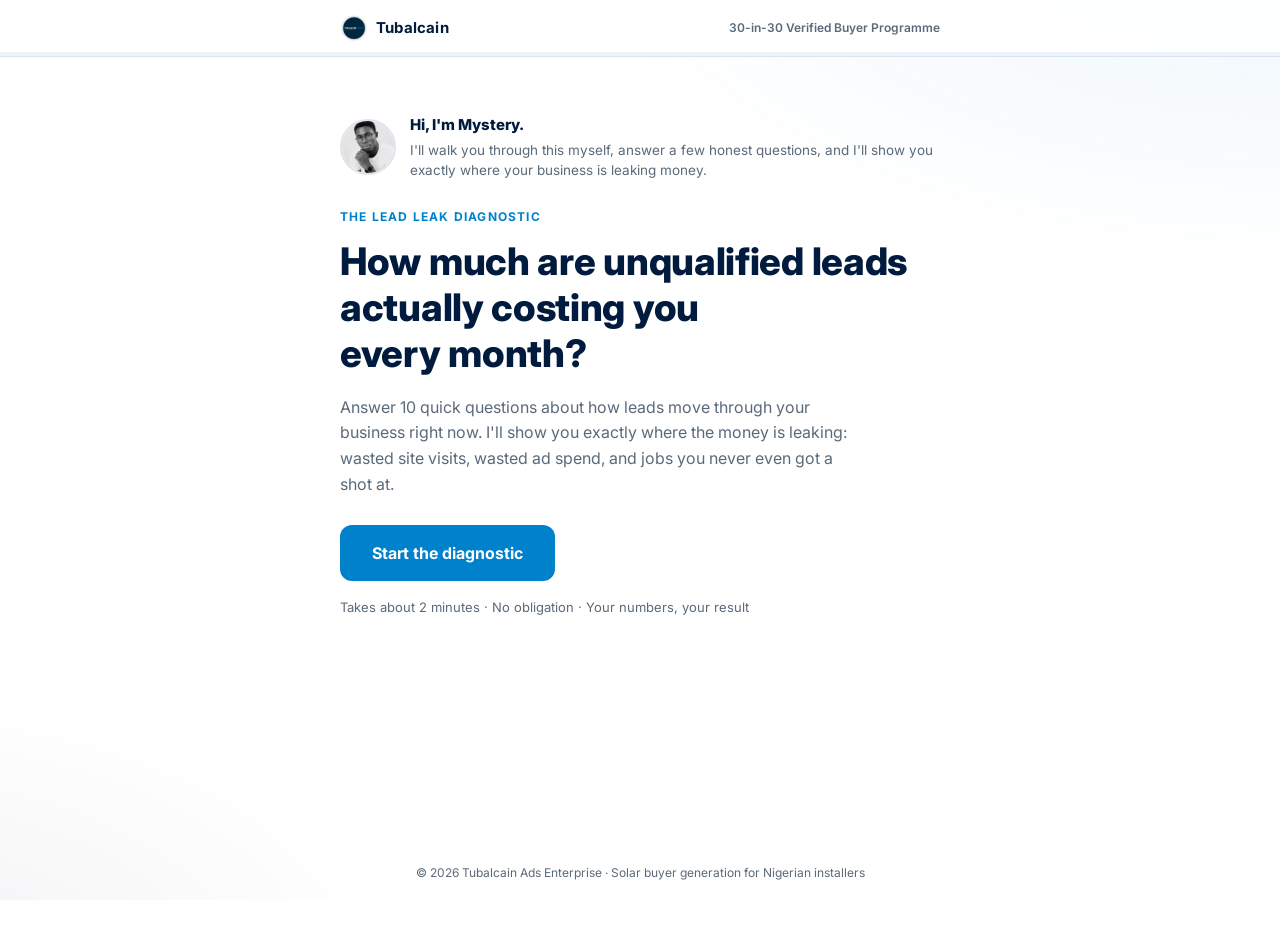
<file: index.html>
<!DOCTYPE html>
<html lang="en">
<head>

    <!-- Google Tag Manager -->
<script>(function(w,d,s,l,i){w[l]=w[l]||[];w[l].push({'gtm.start':
new Date().getTime(),event:'gtm.js'});var f=d.getElementsByTagName(s)[0],
j=d.createElement(s),dl=l!='dataLayer'?'&l='+l:'';j.async=true;j.src=
'https://www.googletagmanager.com/gtm.js?id='+i+dl;f.parentNode.insertBefore(j,f);
})(window,document,'script','dataLayer','GTM-NMBB6JSC');</script>
<!-- End Google Tag Manager -->
  <meta name="facebook-domain-verification" content="edgc0l2bq1jdoh6tom6l1lnusdzf6m" />
<meta charset="UTF-8">
<meta name="viewport" content="width=device-width, initial-scale=1.0">

<!-- Meta Pixel -->
<script>
!function(f,b,e,v,n,t,s){if(f.fbq)return;n=f.fbq=function(){n.callMethod?
n.callMethod.apply(n,arguments):n.queue.push(arguments)};if(!f._fbq)f._fbq=n;
n.push=n;n.loaded=!0;n.version='2.0';n.queue=[];t=b.createElement(e);t.async=!0;
t.src=v;s=b.getElementsByTagName(e)[0];s.parentNode.insertBefore(t,s)}(window,
document,'script','https://connect.facebook.net/en_US/fbevents.js');
fbq('init','1555303565708672');fbq('track','PageView');
</script>
<noscript><img height="1" width="1" style="display:none" src="https://www.facebook.com/tr?id=1555303565708672&ev=PageView&noscript=1"/></noscript>

<!-- Google Analytics 4 -->
<script async src="https://www.googletagmanager.com/gtag/js?id=G-VWXXPWYX9D"></script>
<script>
  window.dataLayer = window.dataLayer || [];
  function gtag(){dataLayer.push(arguments);}
  gtag('js', new Date());
  gtag('config', 'G-VWXXPWYX9D');
</script>
  
<meta charset="UTF-8">
<meta name="viewport" content="width=device-width, initial-scale=1.0, maximum-scale=1">
<title>The Lead Leak Diagnostic | Tubalcain Ads Enterprise</title>
<meta name="description" content=" Find out how much unqualified leads and window shoppers are costing your solar installation business every month.">

<!-- Favicons  served from /assets, no base64, keeps page weight down -->
<link rel="icon" type="image/x-icon" href="assets/favicon.ico">
<link rel="icon" type="image/png" sizes="32x32" href="assets/favicon-32.png">
<link rel="icon" type="image/png" sizes="16x16" href="assets/favicon-16.png">
<link rel="apple-touch-icon" sizes="180x180" href="assets/apple-touch-icon.png">

<link rel="preconnect" href="https://fonts.googleapis.com">
<link href="https://fonts.googleapis.com/css2?family=Inter:wght@400;500;600;700;800&display=swap" rel="stylesheet">
<link rel="stylesheet" href="styles.css">
</head>
<body>

<div class="bg-decor" aria-hidden="true"></div>

<header class="topbar">
  <div class="topbar-inner">
    <div class="brand">
      <img class="brand-mark" src="assets/logo-mark.png" alt="Tubalcain logo">
      <span class="brand-name">Tubalcain</span>
    </div>
    <div class="topbar-meta">30-in-30 Verified Buyer Programme</div>
  </div>
  <div class="progress-track" aria-hidden="true">
    <div class="progress-fill" id="progressFill"></div>
  </div>
</header>

<main id="app" class="app">

  <!-- ============ INTRO ============ -->
  <section class="screen" id="screen-intro" data-screen="intro">
    <div class="screen-inner intro-inner">
      <div class="consultant-intro">
        <img class="consultant-photo" src="assets/founder.jpg" alt="Photo of the founder" id="introPhoto">
        <div class="consultant-intro-text">
          <p class="consultant-name" id="introName">Hi, I'm Mystery.</p>
          <p class="consultant-line">I'll walk you through this myself,  answer a few honest questions, and I'll show you exactly where your business is leaking money.</p>
        </div>
      </div>
      <p class="eyebrow">The Lead Leak Diagnostic</p>
      <h1 class="intro-headline">How much are unqualified leads<br class="lg-only"> actually costing you<br class="lg-only"> every month?</h1>
      <p class="intro-sub">Answer 10 quick questions about how leads move through your business right now. I'll show you exactly where the money is leaking: wasted site visits, wasted ad spend, and jobs you never even got a shot at.</p>
      <button class="btn btn-primary btn-lg" id="startBtn">Start the diagnostic</button>
      <p class="intro-foot">Takes about 2 minutes · No obligation · Your numbers, your result</p>
    </div>
  </section>

  <!-- ============ Q1 CITY ============ -->
  <section class="screen" id="screen-q1" data-screen="q1" hidden>
    <div class="screen-inner">
      <p class="q-index">Question 1 of 10</p>
      <h2 class="q-title">Which city do you install solar in?</h2>
      <div class="options" id="q1-options"></div>
    </div>
  </section>

  <!-- ============ Q2 LEAD VOLUME ============ -->
  <section class="screen" id="screen-q2" data-screen="q2" hidden>
    <div class="screen-inner">
      <p class="q-index">Question 2 of 10</p>
      <h2 class="q-title">Roughly how many leads or enquiries do you get in a typical month?</h2>
      <p class="q-help">Include every enquiry: WhatsApp messages, calls, walk-ins, ad leads, referrals. Type your best real number, not a guess band.</p>
      <div class="input-row">
        <input type="number" inputmode="numeric" class="text-input" id="q2-input" placeholder="e.g. 00" min="0">
        <span class="input-suffix">per month</span>
      </div>
      <p class="error-text" id="q2-error" hidden></p>
      <button class="btn btn-primary btn-block" id="q2-next">Continue</button>
    </div>
  </section>

  <!-- ============ Q3 DAILY AD SPEND ============ -->
  <section class="screen" id="screen-q3" data-screen="q3" hidden>
    <div class="screen-inner">
      <p class="q-index">Question 3 of 10</p>
      <h2 class="q-title">Roughly how much do you spend on ads for leads in a typical day?</h2>
      <p class="q-help">If you don't run ads daily, enter your typical spend on the days you do run them.</p>
      <div class="input-row">
        <span class="input-prefix">₦</span>
        <input type="number" inputmode="numeric" class="text-input" id="q3-input" placeholder="e.g. 0,000" min="0">
      </div>
      <p class="error-text" id="q3-error" hidden></p>
      <label class="checkbox-row">
        <input type="checkbox" id="q3-noads">
        <span>I don't currently run paid ads</span>
      </label>
      <button class="btn btn-primary btn-block" id="q3-next">Continue</button>
    </div>
  </section>

  <!-- ============ Q4 SITE VISIT CONVERSION ============ -->
  <section class="screen" id="screen-q4" data-screen="q4" hidden>
    <div class="screen-inner">
      <p class="q-index">Question 4 of 10</p>
      <h2 class="q-title">Of the leads you get, roughly how many turn into an actual site visit or quote?</h2>
      <div class="input-row">
        <input type="number" inputmode="numeric" class="text-input" id="q4-input" placeholder="e.g. 00" min="0">
        <span class="input-suffix">per month</span>
      </div>
      <p class="error-text" id="q4-error" hidden></p>
      <button class="btn btn-primary btn-block" id="q4-next">Continue</button>
    </div>
  </section>

  <!-- ============ Q5 CLOSE RATE ============ -->
  <section class="screen" id="screen-q5" data-screen="q5" hidden>
    <div class="screen-inner">
      <p class="q-index">Question 5 of 10</p>
      <h2 class="q-title">Of those site visits or quotes, roughly how many turn into a signed job?</h2>
      <div class="input-row">
        <input type="number" inputmode="numeric" class="text-input" id="q5-input" placeholder="e.g. 0" min="0">
        <span class="input-suffix">per month</span>
      </div>
      <p class="error-text" id="q5-error" hidden></p>
      <button class="btn btn-primary btn-block" id="q5-next">Continue</button>
    </div>
  </section>

  <!-- ============ Q6 AVERAGE JOB VALUE ============ -->
  <section class="screen" id="screen-q6" data-screen="q6" hidden>
    <div class="screen-inner">
      <p class="q-index">Question 6 of 10</p>
      <h2 class="q-title">What is your average completed installation worth?</h2>
      <p class="q-help">Your typical invoice total for a completed job, in naira.</p>
      <div class="input-row">
        <span class="input-prefix">₦</span>
        <input type="number" inputmode="numeric" class="text-input" id="q6-input" placeholder="e.g. 00,00000" min="0">
      </div>
      <p class="error-text" id="q6-error" hidden></p>
      <button class="btn btn-primary btn-block" id="q6-next">Continue</button>
    </div>
  </section>

  <!-- ============ Q7 WASTED VISIT COST ============ -->
  <section class="screen" id="screen-q7" data-screen="q7" hidden>
    <div class="screen-inner">
      <p class="q-index">Question 7 of 10</p>
      <h2 class="q-title">Roughly what does a wasted site visit cost you?</h2>
      <p class="q-help">Fuel, technician time, your own time  whatever it typically adds up to.</p>
      <div class="input-row">
        <span class="input-prefix">₦</span>
        <input type="number" inputmode="numeric" class="text-input" id="q7-input" placeholder="Not sure? We'll estimate ₦23,000" min="0">
      </div>
      <p class="error-text" id="q7-error" hidden></p>
      <p class="q-note">Not sure? We'll use a typical Nigerian estimate of  ₦23,000, and you can see how it's built.</p>
      <button class="btn btn-primary btn-block" id="q7-next">Continue</button>
    </div>
  </section>

  <!-- ============ Q8 CAPACITY ============ -->
  <section class="screen" id="screen-q8" data-screen="q8" hidden>
    <div class="screen-inner">
      <p class="q-index">Question 8 of 10</p>
      <h2 class="q-title">How many installations do you typically complete in a month?</h2>
      <div class="input-row">
        <input type="number" inputmode="numeric" class="text-input" id="q8-input" placeholder="e.g. 0" min="0">
        <span class="input-suffix">per month</span>
      </div>
      <p class="error-text" id="q8-error" hidden></p>
      <button class="btn btn-primary btn-block" id="q8-next">Continue</button>
    </div>
  </section>

  <!-- ============ Q9 PAYMENT OPTIONS ============ -->
  <section class="screen" id="screen-q9" data-screen="q9" hidden>
    <div class="screen-inner">
      <p class="q-index">Question 9 of 10</p>
      <h2 class="q-title">Do you currently offer instalment or financing options to customers?</h2>
      <div class="options" id="q9-options"></div>
    </div>
  </section>

  <!-- ============ Q10 CONTACT ============ -->
  <section class="screen" id="screen-q10" data-screen="q10" hidden>
    <div class="screen-inner">
      <p class="q-index">Question 10 of 10</p>
      <h2 class="q-title">Where should we send your results?</h2>
      <p class="q-help">Your personalised breakdown is one tap away.</p>
      <div class="field">
        <label for="q10-name">First name</label>
        <input type="text" class="text-input" id="q10-name" placeholder="e.g. Adewale" autocomplete="given-name">
      </div>
      <div class="field">
        <label for="q10-business">Business name</label>
        <input type="text" class="text-input" id="q10-business" placeholder="e.g. Wale Solar Solutions" autocomplete="organization">
      </div>
      <div class="field">
        <label for="q10-whatsapp">WhatsApp number</label>
        <input type="tel" inputmode="numeric" class="text-input" id="q10-whatsapp" placeholder="e.g. 0803 123 4567" autocomplete="tel">
      </div>
      <label class="checkbox-row consent-row">
        <input type="checkbox" id="q10-consent">
        <span>Yes, send me updates and offers on WhatsApp from Tubalcain Ads Enterprise. You can opt out any time.</span>
      </label>
      <p class="error-text" id="q10-error" hidden>Please fill in all three fields with a valid Nigerian phone number.</p>
      <button class="btn btn-primary btn-block" id="q10-submit">See my results</button>
    </div>
  </section>

  <!-- ============ CALCULATING ============ -->
  <section class="screen" id="screen-calc" data-screen="calc" hidden>
    <div class="screen-inner calc-inner">
      <img class="consultant-photo consultant-photo-calc" src="assets/founder.jpg" alt="Photo of the founder">
      <div class="spinner" aria-hidden="true"></div>
      <p class="calc-line" id="calcLine">Reviewing your numbers…</p>
    </div>
  </section>

  <!-- ============ RESULT ============ -->
  <section class="screen" id="screen-result" data-screen="result" hidden>
    <div class="screen-inner result-inner">

      <!-- Report header -->
      <div class="report-head">
        <div class="report-head-top">
          <span class="eyebrow" style="margin:0;">Lead Leak Diagnostic Report</span>
          <span class="report-id" id="report-id">#000000</span>
        </div>
        <p class="report-for" id="report-for">Prepared for </p>
      </div>

      <!-- Consultant byline -->
      <div class="consultant-byline">
        <img class="consultant-photo consultant-photo-sm" src="assets/founder.jpg" alt="Photo of the founder">
        <div>
          <p class="consultant-byline-name" id="bylineName">Your diagnosis, from Mystery</p>
          <p class="consultant-byline-sub" id="bylineSub">Founder, Tubalcain Ads Enterprise</p>
        </div>
      </div>

      <!-- Severity -->
      <div class="severity-block">
        <div class="severity-badge" id="severity-badge">
          <span class="severity-dot" id="severity-dot"></span>
          <span id="severity-label">Analysing…</span>
        </div>
        <p class="severity-sub" id="severity-sub"></p>
      </div>

      <!-- Headline finding -->
      <h2 class="result-headline" id="result-headline">You're losing approximately <span class="hl" id="result-total">₦0</span> a month to unqualified leads and window shoppers.</h2>
      <p class="result-sub" id="result-annual">That's roughly ₦0 a year  based on what you told us about your funnel.</p>

      <!-- Funnel visualization -->
      <div class="section-block">
        <p class="section-label">Where it's happening  your funnel right now</p>
        <div class="funnel" id="funnel"></div>
        <p class="funnel-caption" id="funnel-caption"></p>
      </div>

      <!-- Diagnosis -->
      <div class="section-block">
        <p class="section-label">The diagnosis</p>
        <div class="diagnosis-card" id="diagnosis-card">
          <div class="diagnosis-tag" id="diagnosis-tag">Analysing…</div>
          <p class="diagnosis-text" id="diagnosis-text"></p>
        </div>
      </div>

      <!-- Benefits tied to the diagnosis -->
      <div class="section-block">
        <p class="section-label">What this fixes for you specifically</p>
        <ul class="benefits-list" id="benefits-list"></ul>
      </div>

      <!-- Findings / breakdown -->
      <div class="section-block">
        <p class="section-label">The receipts</p>
        <div class="breakdown-card">
          <div class="breakdown-row" id="row-visits">
            <div class="breakdown-label">
              <span class="dot dot-a"></span>
              <span>Wasted site visits</span>
            </div>
            <div class="breakdown-value" id="val-visits">₦0/mo</div>
          </div>
          <p class="breakdown-detail" id="detail-visits"></p>

          <div class="breakdown-row" id="row-ads">
            <div class="breakdown-label">
              <span class="dot dot-b"></span>
              <span>Wasted ad spend</span>
            </div>
            <div class="breakdown-value" id="val-ads">₦0/mo</div>
          </div>
          <p class="breakdown-detail" id="detail-ads"></p>

          <div class="breakdown-row" id="row-opp">
            <div class="breakdown-label">
              <span class="dot dot-c"></span>
              <span>Missed opportunity</span>
            </div>
            <div class="breakdown-value" id="val-opp">₦0/mo</div>
          </div>
          <p class="breakdown-detail" id="detail-opp"></p>
        </div>
      </div>

      <!-- Comparison chart: loss vs program cost -->
      <div class="section-block" id="comparison-block">
        <p class="section-label">What this costs you vs. what fixing it costs</p>
        <div class="compare-chart">
          <div class="compare-row">
            <div class="compare-label">
              <span>What you're losing</span>
              <span class="compare-figure compare-figure-loss" id="compare-loss-figure">₦0</span>
            </div>
            <div class="compare-track"><div class="compare-bar compare-bar-loss" id="compare-bar-loss"></div></div>
          </div>
          <div class="compare-row">
            <div class="compare-label">
              <span id="compare-program-name">30-in-30 programme, all-in</span>
              <span class="compare-figure compare-figure-cost" id="compare-cost-figure">₦0</span>
            </div>
            <div class="compare-track"><div class="compare-bar compare-bar-cost" id="compare-bar-cost"></div></div>
          </div>
        </div>
        <p class="compare-caption" id="compare-caption"></p>
      </div>

      <!-- Verdict / recommendation -->
      <div class="verdict-block" id="verdict-block">
        <p class="section-label" style="color:#fff; opacity:0.75;">The recommendation</p>
        <h3 class="verdict-title" id="verdict-title">Based on this diagnosis, here's what we'd recommend</h3>
        <p class="verdict-body" id="verdict-body"></p>
      </div>

      <div class="branch-panel" id="branch-panel">
        <!-- filled by JS depending on branch A/B/C/D -->
      </div>

      <p class="disclaimer">This report is generated from the figures you provided, combined with typical industry assumptions stated alongside each estimate. It is a diagnostic tool, not a financial audit or a guarantee of results.</p>

      <button class="btn btn-ghost btn-block" id="restartBtn">Start over</button>
    </div>
  </section>

</main>

<footer class="site-footer">
  <p>© <span id="year"></span> Tubalcain Ads Enterprise · Solar buyer generation for Nigerian installers</p>
</footer>

<script src="config.js"></script>
<script src="calculator.js"></script>
<script src="analytics.js"></script>
<script src="app.js"></script>
</body>
</html>
</file>
<file: styles.css>
:root{
  --navy:#001B3D;
  --navy-soft:#0A2A52;
  --blue:#0081CC;
  --blue-dark:#00639C;
  --light:#EEF3F8;
  --grey:#5A6A7A;
  --success:#1E9E5A;
  --warn:#E0A100;
  --negative:#C0392B;
  --border:#DCE5EE;
  --bg:#FFFFFF;
  --radius:12px;
  --font: 'Inter', -apple-system, BlinkMacSystemFont, 'Segoe UI', Roboto, sans-serif;
}

*,*::before,*::after{box-sizing:border-box;}
html{scroll-behavior:smooth;}
body{
  margin:0;
  font-family:var(--font);
  color:#1C2733;
  background:var(--bg);
  -webkit-font-smoothing:antialiased;
  line-height:1.6;
}

.bg-decor{
  position:fixed; inset:0; z-index:-1;
  background:
    radial-gradient(1200px 600px at 100% -10%, rgba(0,129,204,0.08), transparent 60%),
    radial-gradient(900px 500px at -10% 110%, rgba(0,27,61,0.06), transparent 60%);
}

/* ===== Topbar ===== */
.topbar{position:sticky; top:0; z-index:50; background:rgba(255,255,255,0.92); backdrop-filter:blur(8px); border-bottom:1px solid var(--border);}
.topbar-inner{max-width:640px; margin:0 auto; display:flex; align-items:center; justify-content:space-between; padding:14px 20px 10px;}
.brand{display:flex; align-items:center; gap:8px;}
.brand-mark{width:28px; height:28px; border-radius:50%; object-fit:contain; display:block; flex-shrink:0;}
.brand-name{font-weight:700; font-size:15px; color:var(--navy); letter-spacing:0.2px;}
.topbar-meta{font-size:12px; color:var(--grey); font-weight:600; display:none;}
@media(min-width:520px){ .topbar-meta{display:block;} }

.progress-track{height:4px; background:var(--light); overflow:hidden;}
.progress-fill{height:100%; width:0%; background:linear-gradient(90deg, var(--blue), var(--navy)); transition:width .45s cubic-bezier(.4,0,.2,1);}

/* ===== Layout ===== */
.app{max-width:640px; margin:0 auto; min-height:calc(100vh - 130px); display:flex; flex-direction:column;}
.screen{width:100%; animation:fadeIn .38s ease both;}
.screen-inner{padding:40px 20px 60px;}
@keyframes fadeIn{ from{opacity:0; transform:translateY(8px);} to{opacity:1; transform:translateY(0);} }

.eyebrow{font-size:12px; font-weight:700; letter-spacing:1.2px; text-transform:uppercase; color:var(--blue); margin:0 0 12px;}

/* ===== Intro ===== */
.intro-inner{padding-top:56px; text-align:left;}

/* ===== Consultant framing ===== */
.consultant-intro{display:flex; align-items:center; gap:14px; margin-bottom:26px;}
.consultant-photo{
  width:56px; height:56px; border-radius:50%; object-fit:cover; flex-shrink:0;
  border:2px solid var(--border); background:var(--light);
}
.consultant-intro-text{min-width:0;}
.consultant-name{font-size:15px; font-weight:800; color:var(--navy); margin:0 0 3px;}
.consultant-line{font-size:13.5px; color:var(--grey); margin:0; line-height:1.5;}

.consultant-photo-calc{width:76px; height:76px; margin-bottom:18px; border-width:3px; border-color:var(--light);}

.consultant-byline{display:flex; align-items:center; gap:12px; margin:0 0 22px; padding:14px 16px; background:var(--light); border-radius:var(--radius);}
.consultant-photo-sm{width:44px; height:44px; border-color:#fff;}
.consultant-byline-name{font-size:14px; font-weight:800; color:var(--navy); margin:0 0 1px;}
.consultant-byline-sub{font-size:12px; color:var(--grey); margin:0;}

/* ===== Live-typing effect (diagnosis + verdict text) ===== */
.type-cursor{
  display:inline-block; width:2px; height:1em; background:currentColor;
  margin-left:1px; vertical-align:text-bottom; animation:typeBlink 0.8s step-end infinite;
}
@keyframes typeBlink{ 0%,100%{opacity:1;} 50%{opacity:0;} }
.intro-headline{font-size:30px; line-height:1.22; font-weight:800; color:var(--navy); margin:0 0 18px; letter-spacing:-0.3px;}
.lg-only{display:none;}
@media(min-width:600px){ .lg-only{display:inline;} .intro-headline{font-size:38px;} }
.intro-sub{font-size:16px; color:var(--grey); max-width:52ch; margin:0 0 28px;}
.intro-foot{font-size:13px; color:var(--grey); margin-top:16px;}

/* ===== Questions ===== */
.q-index{font-size:13px; font-weight:700; color:var(--blue); margin:0 0 10px; letter-spacing:0.4px;}
.q-title{font-size:24px; line-height:1.32; font-weight:800; color:var(--navy); margin:0 0 12px; letter-spacing:-0.2px;}
.q-help{font-size:14px; color:var(--grey); margin:0 0 24px;}
.q-note{font-size:13px; color:var(--grey); margin:10px 0 22px;}

.options{display:flex; flex-direction:column; gap:10px; margin-bottom:8px;}
.option{
  display:flex; align-items:center; justify-content:space-between;
  padding:16px 18px; border:1.5px solid var(--border); border-radius:var(--radius);
  background:#fff; cursor:pointer; font-size:16px; font-weight:600; color:#1C2733;
  transition:border-color .15s, background .15s, transform .1s;
  text-align:left; width:100%;
}
.option:hover{border-color:var(--blue); background:var(--light);}
.option:active{transform:scale(0.99);}
.option.selected{border-color:var(--blue); background:var(--light); color:var(--navy);}
.option .opt-arrow{color:var(--blue); font-size:18px; opacity:0; transition:opacity .15s;}
.option:hover .opt-arrow, .option.selected .opt-arrow{opacity:1;}

.field{margin-bottom:16px;}
.field label{display:block; font-size:13px; font-weight:700; color:var(--navy); margin-bottom:6px;}

.input-row{display:flex; align-items:center; border:1.5px solid var(--border); border-radius:var(--radius); overflow:hidden; margin-bottom:14px; background:#fff;}
.input-row:focus-within{border-color:var(--blue);}
.input-prefix{padding:0 0 0 16px; color:var(--grey); font-weight:700; font-size:16px;}
.input-suffix{padding:0 16px 0 0; color:var(--grey); font-size:14px; white-space:nowrap;}
.text-input{
  flex:1; border:none; outline:none; padding:15px 14px; font-size:16px; font-family:var(--font); color:#1C2733; background:transparent; min-width:0;
}
.field .text-input{border:1.5px solid var(--border); border-radius:var(--radius); width:100%; padding:15px 14px;}
.field .text-input:focus{border-color:var(--blue); outline:none;}
.text-input.input-error{border-color:var(--negative);}
.input-row:has(.input-error){border-color:var(--negative);}

.checkbox-row{display:flex; align-items:center; gap:10px; font-size:14px; color:var(--grey); margin:4px 0 24px; cursor:pointer;}
.checkbox-row input{width:18px; height:18px; accent-color:var(--blue);}
.consent-row{align-items:flex-start; margin:2px 0 18px;}
.consent-row input{margin-top:2px; flex-shrink:0;}
.consent-row span{line-height:1.5;}

.error-text{color:var(--negative); font-size:13px; margin:0 0 14px;}

/* ===== Buttons ===== */
.btn{
  font-family:var(--font); font-weight:700; font-size:16px; border:none; border-radius:var(--radius);
  cursor:pointer; transition:background .15s, transform .1s, opacity .15s; -webkit-tap-highlight-color:transparent;
}
.btn:active{transform:scale(0.98);}
.btn-primary{background:var(--blue); color:#fff; padding:16px 24px;}
.btn-primary:hover{background:var(--blue-dark);}
.btn-primary:disabled{opacity:0.45; cursor:not-allowed;}
.btn-ghost{background:transparent; color:var(--grey); border:1.5px solid var(--border); padding:14px 24px;}
.btn-ghost:hover{border-color:var(--blue); color:var(--blue);}
.btn-block{width:100%; min-height:52px;}
.btn-lg{min-height:56px; padding:16px 32px; font-size:16px;}

/* ===== Calculating ===== */
.calc-inner{min-height:60vh; display:flex; flex-direction:column; align-items:center; justify-content:center; text-align:center;}
.spinner{width:44px; height:44px; border-radius:50%; border:4px solid var(--light); border-top-color:var(--blue); animation:spin 0.9s linear infinite; margin-bottom:22px;}
@keyframes spin{ to{transform:rotate(360deg);} }
.calc-line{font-size:16px; font-weight:600; color:var(--navy); transition:opacity .25s;}

/* ===== Result — report header ===== */
.result-inner{padding-top:28px;}
.report-head{border-bottom:2px solid var(--navy); padding-bottom:14px; margin-bottom:22px;}
.report-head-top{display:flex; align-items:center; justify-content:space-between; margin-bottom:6px;}
.report-id{font-size:11px; font-weight:700; color:var(--grey); font-variant-numeric:tabular-nums; letter-spacing:0.4px;}
.report-for{font-size:14px; font-weight:700; color:var(--navy); margin:0;}

/* ===== Severity ===== */
.severity-block{margin-bottom:20px;}
.severity-badge{
  display:inline-flex; align-items:center; gap:9px; padding:9px 16px 9px 12px;
  border-radius:999px; font-weight:800; font-size:14px; letter-spacing:0.2px;
  background:var(--light); color:var(--navy); border:1.5px solid var(--border);
  animation:popIn .4s cubic-bezier(.34,1.56,.64,1) both;
}
@keyframes popIn{ from{opacity:0; transform:scale(0.85);} to{opacity:1; transform:scale(1);} }
.severity-dot{width:10px; height:10px; border-radius:50%; flex-shrink:0;}
.severity-sub{font-size:13px; color:var(--grey); margin:8px 0 0;}

/* ===== Result headline ===== */
.result-headline{font-size:25px; line-height:1.32; font-weight:800; color:var(--navy); margin:0 0 8px; letter-spacing:-0.2px;}
.hl{color:var(--negative);}
.result-sub{font-size:14px; color:var(--grey); margin:0 0 30px;}

/* ===== Section blocks ===== */
.section-block{margin-bottom:30px;}
.section-label{font-size:12px; font-weight:800; text-transform:uppercase; letter-spacing:0.8px; color:var(--blue); margin:0 0 14px;}

/* ===== Funnel ===== */
.funnel{display:flex; flex-direction:column; gap:10px;}
.funnel-stage{position:relative;}
.funnel-row{display:flex; align-items:center; justify-content:space-between; margin-bottom:5px; font-size:13px;}
.funnel-name{font-weight:700; color:#1C2733;}
.funnel-count{font-weight:800; color:var(--navy); font-variant-numeric:tabular-nums;}
.funnel-track{height:34px; background:var(--light); border-radius:8px; overflow:hidden; position:relative;}
.funnel-fill{
  height:100%; border-radius:8px 0 0 8px; display:flex; align-items:center; justify-content:flex-end; padding-right:10px;
  transition:width 1s cubic-bezier(.16,1,.3,1); width:0%;
}
.funnel-fill.f-leads{background:var(--navy);}
.funnel-fill.f-visits{background:var(--blue);}
.funnel-fill.f-closed{background:var(--success);}
.funnel-pct{font-size:11px; font-weight:800; color:#fff;}
.funnel-drop{font-size:12px; color:var(--negative); font-weight:700; margin:2px 0 0; text-align:right;}
.funnel-caption{font-size:13px; color:var(--grey); margin:14px 0 0; line-height:1.55;}

/* ===== Diagnosis ===== */
.diagnosis-card{
  border:1.5px solid var(--border); border-radius:var(--radius); padding:22px 20px; background:#fff;
  animation:popIn .4s cubic-bezier(.34,1.56,.64,1) both;
}
.diagnosis-tag{
  display:inline-block; font-size:11px; font-weight:800; text-transform:uppercase; letter-spacing:0.6px;
  padding:5px 12px; border-radius:999px; margin-bottom:12px;
}
.diagnosis-tag.tag-quality{background:#FDF3E3; color:var(--warn);}
.diagnosis-tag.tag-volume{background:#EAF0FB; color:var(--blue);}
.diagnosis-tag.tag-mixed{background:#FBEAE8; color:var(--negative);}
.diagnosis-tag.tag-healthy{background:#E7F6ED; color:var(--success);}
.diagnosis-text{font-size:15px; line-height:1.65; color:#1C2733; margin:0;}
.diagnosis-text strong{color:var(--navy);}

/* ===== Benefits list ===== */
.benefits-list{list-style:none; margin:0; padding:0; display:flex; flex-direction:column; gap:12px;}
.benefits-list li{
  display:flex; align-items:flex-start; gap:12px; font-size:14.5px; line-height:1.55; color:#1C2733;
  background:#fff; border:1.5px solid var(--border); border-radius:10px; padding:14px 16px;
}
.benefits-list .check{
  flex-shrink:0; width:20px; height:20px; border-radius:50%; background:var(--success);
  color:#fff; font-size:12px; font-weight:800; display:flex; align-items:center; justify-content:center; margin-top:1px;
}
.benefits-list strong{color:var(--navy);}

/* ===== Breakdown card (findings) ===== */
.breakdown-card{border:1.5px solid var(--border); border-radius:var(--radius); padding:20px 20px 8px; background:#fff;}
.breakdown-row{display:flex; align-items:center; justify-content:space-between; padding:10px 0 2px;}
.breakdown-label{display:flex; align-items:center; gap:10px; font-weight:700; font-size:15px; color:#1C2733;}
.dot{width:10px; height:10px; border-radius:50%; flex-shrink:0;}
.dot-a{background:var(--negative);}
.dot-b{background:var(--warn);}
.dot-c{background:var(--blue);}
.breakdown-value{font-weight:800; font-size:16px; color:var(--navy);}
.breakdown-detail{font-size:13px; color:var(--grey); margin:0 0 14px; padding-bottom:12px; border-bottom:1px solid var(--border);}
.breakdown-row:last-of-type + .breakdown-detail{border-bottom:none;}

/* ===== Comparison chart ===== */
.compare-chart{display:flex; flex-direction:column; gap:18px;}
.compare-row{display:flex; flex-direction:column; gap:6px;}
.compare-label{display:flex; align-items:baseline; justify-content:space-between; font-size:13px; font-weight:700; color:#1C2733;}
.compare-figure{font-size:17px; font-weight:800;}
.compare-figure-loss{color:var(--negative);}
.compare-figure-cost{color:var(--blue);}
.compare-track{height:16px; background:var(--light); border-radius:8px; overflow:hidden;}
.compare-bar{height:100%; border-radius:8px; width:0%; transition:width 1.1s cubic-bezier(.16,1,.3,1);}
.compare-bar-loss{background:linear-gradient(90deg, var(--negative), #E0574A);}
.compare-bar-cost{background:linear-gradient(90deg, var(--blue), #35A6E8);}
.compare-caption{font-size:13px; color:var(--grey); margin:16px 0 0; line-height:1.55;}

/* ===== Verdict ===== */
.verdict-block{
  background:linear-gradient(155deg, var(--navy) 0%, var(--navy-soft) 100%);
  border-radius:16px; padding:26px 22px; margin:8px 0 20px; color:#fff;
}
.verdict-title{font-size:19px; font-weight:800; margin:6px 0 12px; letter-spacing:-0.2px; color:#fff;}
.verdict-body{font-size:14.5px; line-height:1.65; color:#DCE6F2; margin:0;}
.verdict-body strong{color:#fff;}

/* ===== Branch panel ===== */
.branch-panel{background:var(--light); border-radius:var(--radius); padding:22px 20px; margin-bottom:20px;}
.branch-panel h3{font-size:17px; color:var(--navy); margin:0 0 10px; font-weight:800;}
.branch-panel p{font-size:14px; color:#33414F; margin:0 0 18px;}
.branch-cta{display:inline-flex; align-items:center; gap:8px; background:var(--blue); color:#fff; padding:14px 22px; border-radius:var(--radius); font-weight:700; font-size:15px; text-decoration:none; width:100%; justify-content:center;}
.branch-cta:hover{background:var(--blue-dark);}

.disclaimer{font-size:12px; color:var(--grey); margin:0 0 24px; line-height:1.55;}

/* ===== Footer ===== */
.site-footer{text-align:center; padding:24px 20px 40px; font-size:12px; color:var(--grey);}

/* ===== Focus visibility ===== */
button:focus-visible, input:focus-visible, .option:focus-visible{
  outline:2.5px solid var(--blue); outline-offset:2px;
}

/* ===== Reduced motion ===== */
@media (prefers-reduced-motion: reduce){
  *{animation-duration:0.01ms !important; transition-duration:0.01ms !important;}
}
</file>
